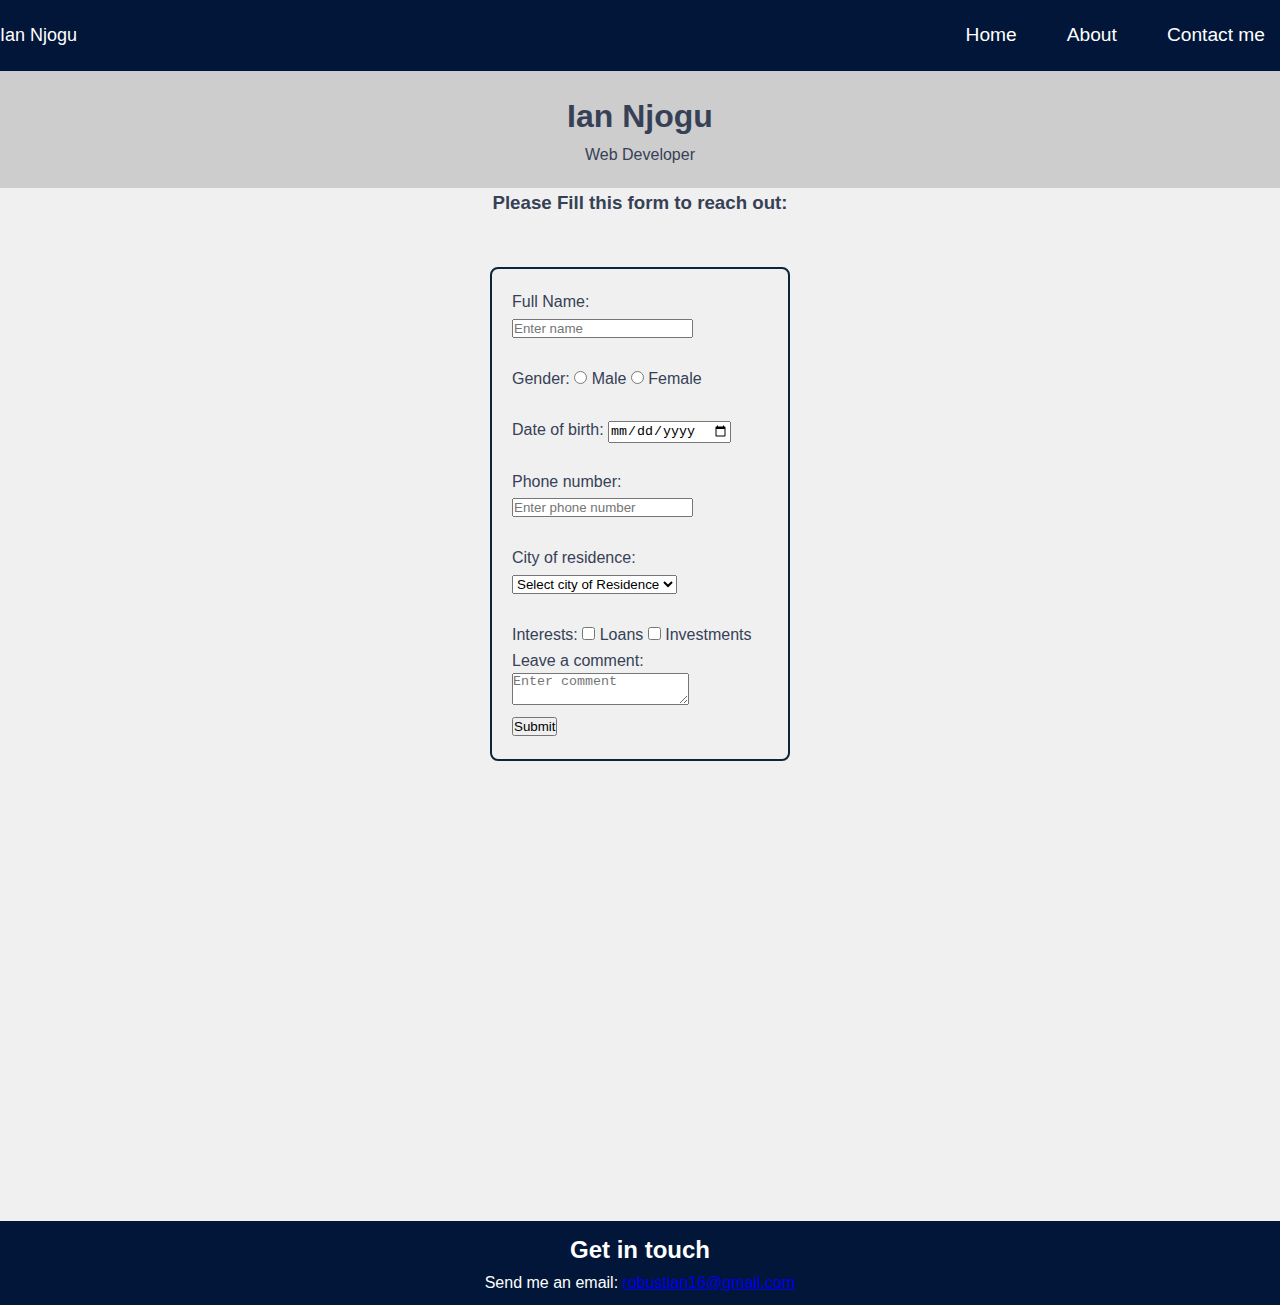
<file: index.html>
<!DOCTYPE html>
<html lang="en">
<head>
    <meta charset="UTF-8">
    <meta name="viewport" content="width=device-width, initial-scale=1.0">
    <title>Document</title>
    <link rel="stylesheet" href="style.css">
</head>
<body>
    <nav class="navbar">
        <div class="container">
            <a href="#" class="logo">Ian Njogu</a>
            <ul class="nav-links">
                <li><a href="index.html">Home</a></li>
                <li><a href="about.html">About</a></li>
                <li><a href="contact.html">Contact me</a></li>
                
            </ul>
        </div>
    </nav>

    
    <div>
        <header class="header">
            <h1>Ian Njogu</h1>
            <p>Web Developer</p>
        </header>
    </div>
    <div>
        <h3 id="check-out">
            Please Fill this form to reach out:
        </h3>
    </div>
    <form action="/submit" method="POST" class="form">
        
        <label for="Full name">Full Name:</label>
        <input type="text" id="full name" name="full name" placeholder="Enter name"> <br>
        <br>
        <label for="Gender">Gender:</label>
        <input type="radio" id="Male" name="Gender" value="male" placeholder="Enter Gender">
        <label for="Male">Male</label>
        <input type="radio" id="Female" name="Gender" value="Female">
        <label for="Female">Female</label>
        <br>
        <br>
        <label for="Date of birth">Date of birth:</label>
        <input type="Date" id="Date" name="Date of birth"> <br>
        <br>
        <label for="Phone number">Phone number:</label>
        <input type="number" id="Phone number" name="phone number" placeholder="Enter phone number"> <br>
        <br>
        <label for="City of residence">City of residence:</label>
        <select name="Conunty" id="County">
            <option value="City of residence"disabled selected>Select city of Residence</option>
            <option value="Nairobi">Nairobi</option>
            <option value="Mombasa">Mombasa</option>
            <option value="Kisumu">Kisumu</option>
            <option value="Nakuru">Nakuru</option>
        </select>
         <br>
        <br>
        <label for="Interests">Interests:</label>
        <input type="checkbox" id="Loans" name="Loans">
        <label for="loans">Loans</label>
        <input type="checkbox" id="Investments" name="Investments">
        <label for="loans">Investments</label>
        
        <br>
        <label for="Comment">Leave a comment:</label>
        <br>
        <textarea name="Comment" id="Comment" placeholder="Enter comment"></textarea>
        <br>
        <button type="submit" value="1">Submit</button>
        
    </form>
    <!-- The footer wouldnt go to the bottom of the page so i just added breaks -->
    <br><br><br><br><br><br><br><br><br><br><br><br><br><br><br><br><br><br>
    <footer >
        <div class="container">
            <h2>Get in touch</h2>
            <p>Send me an email: <a href="email:">robustian16@gmail.com</a></p>
        </div> 
    </footer>  

</body>
</html>
</file>
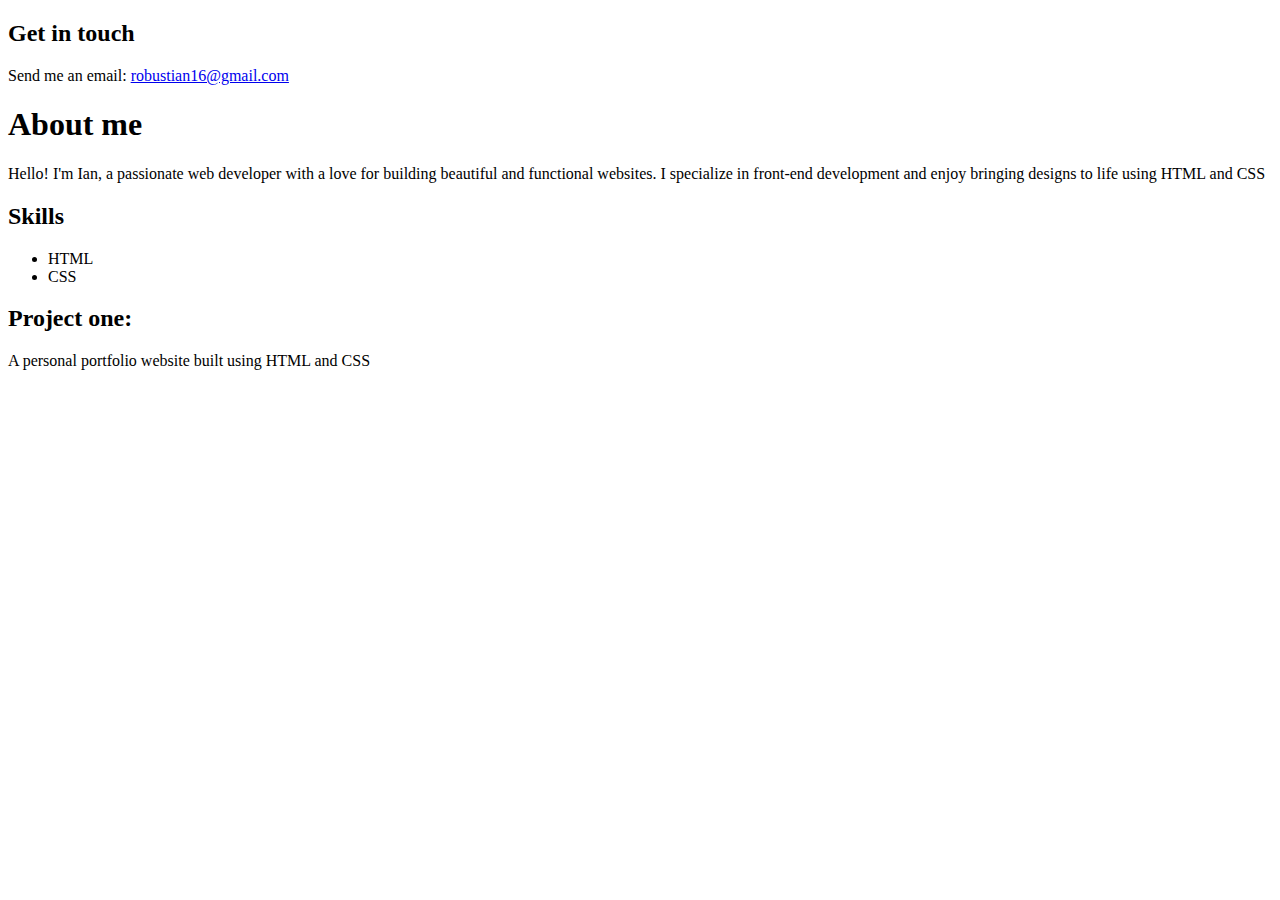
<file: about.html>
<!DOCTYPE html>
<html lang="en">
<head>
    <meta charset="UTF-8">
    <meta name="viewport" content="width=device-width, initial-scale=1.0">
    <title>Document</title>
</head>
<footer >
    <div class="container">
        <h2>Get in touch</h2>
        <p>Send me an email: <a href="email:">robustian16@gmail.com</a></p>
    </div>
</footer>
<body>
    <header>
        <h1>About me</h1>
    </header>
    <p>Hello! I'm Ian, a passionate web developer with a love for building beautiful and functional websites. I specialize in front-end development and enjoy bringing designs to life using HTML and CSS</p>
    <div id="skills">
        <h2>Skills</h2>
        <ul>
            <li>HTML</li>
            <li>CSS</li>
        </ul>
    </div>
    <div id="Projects">
        <h2>Project one:</h2>
        <p>A personal portfolio website built using HTML and CSS</p>
    </div>
</body>
</html>
</file>
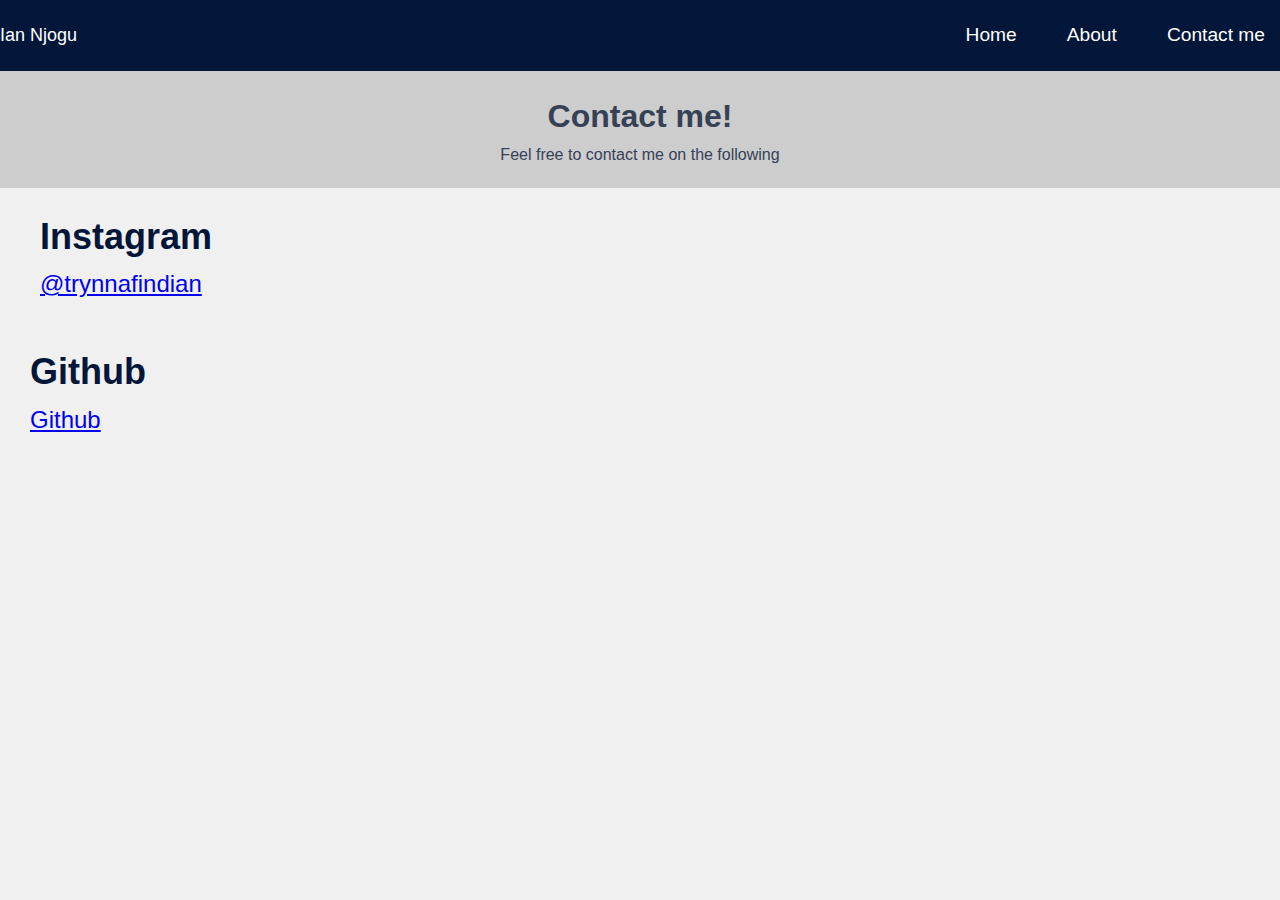
<file: contact.html>
<!DOCTYPE html>
<html lang="en">
<head>
    <meta charset="UTF-8">
    <meta name="viewport" content="width=device-width, initial-scale=1.0">
    <title>Document</title>
    <link rel="stylesheet" href="style.css">
</head>
<nav class="navbar">
    <div class="container">
        <a href="#" class="logo">Ian Njogu</a>
        <ul class="nav-links">
            <li><a href="index.html">Home</a></li>
            <li><a href="about.html">About</a></li>
            <li><a href="#">Contact me</a></li>
            
        </ul>
    </div>
</nav>
<body>
    <header class="About">
        <h1>Contact me!</h1>
        <p>Feel free to contact me on the following </p>
    </header>
    
    <div id="skills">
        <h2>Instagram</h2>
       <a href="https://instagram.com/trynnafindian">@trynnafindian</a>
    </div>
    <div id="Projects">
        <h2>Github</h2>
        <a href="https://github.com/Ian-Njogu">Github</a>
    </div>
</body>
    
</body>
</html>
</file>
<file: style.css>
* {
    margin: 0;
    padding: 0;
    box-sizing: border-box;
}

body {
    font-family: 'Roboto', sans-serif;
    background-color: #f0f0f0;
    color: #364156;
    line-height: 1.6;
}
/* Styling the navbar */
.navbar  {
    background-color: #011638;
    color: rgb(255, 255, 255);
    padding: 10px 0;;
}
.navbar .container {
    display: flex;
    justify-content: space-between;
    align-items: center;
}
.nav-links {
    list-style: none;
    display: flex;
    gap: 20px;
}
.nav-links li {
    display: inline-block;
    position: relative;
}
.nav-links li a {
    color: white;
    text-decoration: none;
    font-size: 1.2rem; /* change the font size of the links */
    padding: 10px 15px;
    display: block;
}
.nav-links li a:hover {
    color: #dff8eb;
}
/* Styling the logo */
.logo {
    text-decoration: none;
    font-size: large;
    color: white;
}
.logo:hover {
    color: #000000;
}


.header {
    background-color: #cdcdcd;
    padding: 20px 0;
    text-align: center;
}
/* Styling the footer */
footer {
    background-color: #011638;
    color: white;
    text-align: center;
    padding: 10px 0;
}
/* Styling the about page */
.About {
    background-color: #cdcdcd;
    padding: 20px 0;
    text-align: center;
}
#skills {
    padding: 20px 0;
    font-size: 1.5rem;
    color: #011638;
    margin-left: 40px;
}
#skills li {
    margin-bottom: 5px;
    color: black;
}
#Projects {
    padding: 20px ;
    font-size: 1.5rem;
    color: #011638;
    margin-left: 10px;
}
#Projects p {
    color: black;
    
}
/* Styling the form */
form {
    border: 2px solid #0b2638; 
    padding: 20px; 
    border-radius: 8px;
    width: 300px; 
    margin: 0 auto; 
    margin-top: 50px;
}
button:hover {
    background-color:rgb(53, 240, 53);
}
#check-out {
    text-align: center;
}
</file>
